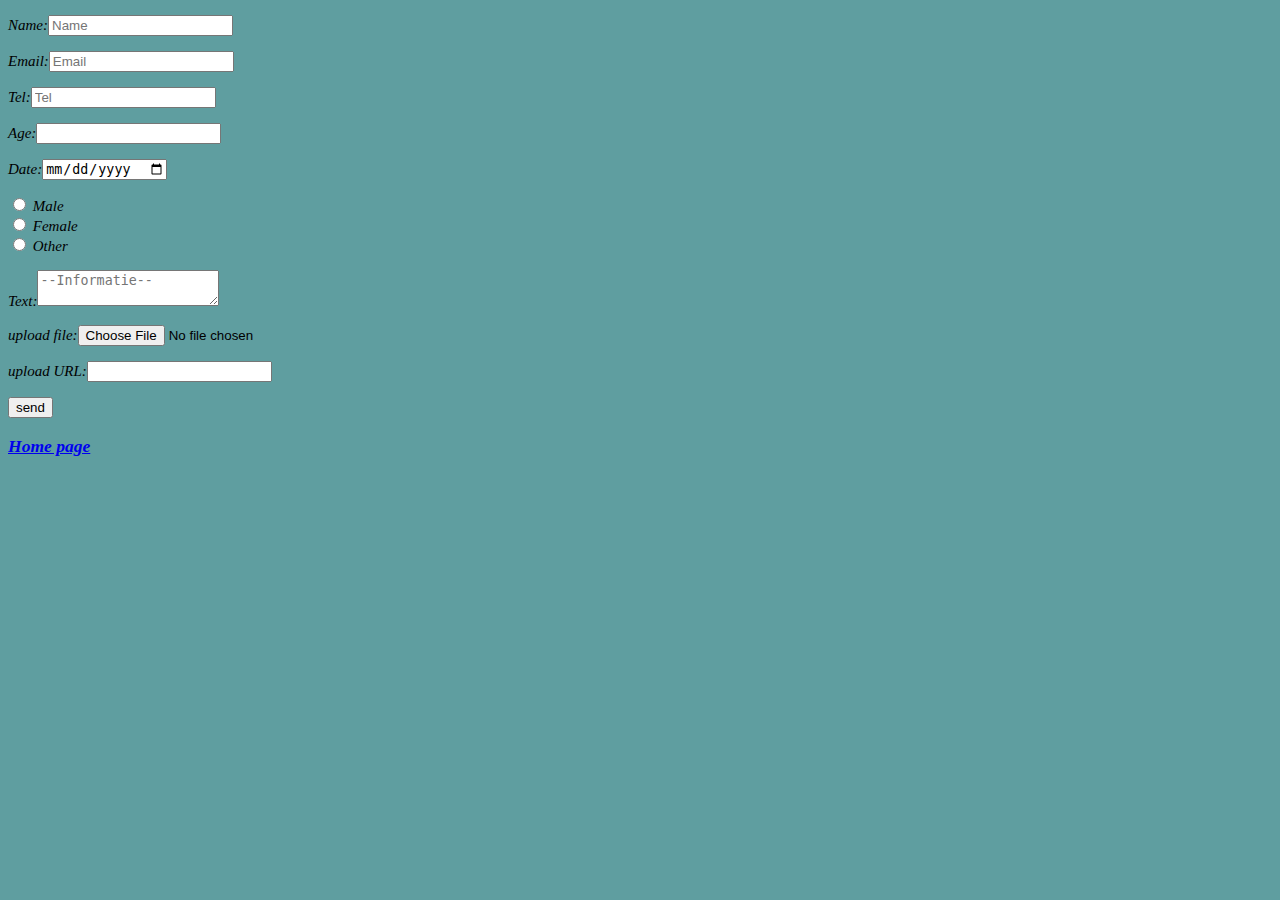
<file: contact.html>
<!DOCTYPE html>
<html lang="en">

<head>
  <title>contact</title>
  <link rel="stylesheet" type="text/css" href="styles.css">
</head>

<body class= "contact">
  <form name="contact" method="post" data-netlify="true">
    <p>
      <label> Name:<input type="text" name="name" placeholder="Name
        "/></label>
    </p>
    <p>
      <label>Email:<input type="email" name="email" placeholder="Email"/></label>
    </p>
    <p>
      <label>Tel:<input type="text" name="tel" placeholder="Tel
        "/></label>
    </p>
    <p>
      <label>Age:<input type="text" name="Age"/></label>
    </p>
    <p>
      <label> Date:<input type="date" name="date"/></label>
    </p>
    <p>
      <input type="radio" id="male" name="gender" value="male">
      <label for="male">Male</label><br>
      <input type="radio" id="female" name="gender" value="female">
      <label for="female">Female</label><br>
      <input type="radio" id="other" name="gender" value="other">
      <label for="other">Other</label>
    </p>
    <p>
      <label>Text:<textarea name="text" placeholder="--Informatie--"></textarea></label>
    </p>
    <p>
      <label>upload file:<input type="file" name="upload file" /></label>
    </p>
    <p>
      <label>upload URL:<input type="url" name="upload URL" /></label>
    </p>
    <p>
      <button type="submit">send</button>
      <a href="index.html "><h3>Home page</h3>
      </a>  
    </p>
  </form>
</body>

</html>
</file>
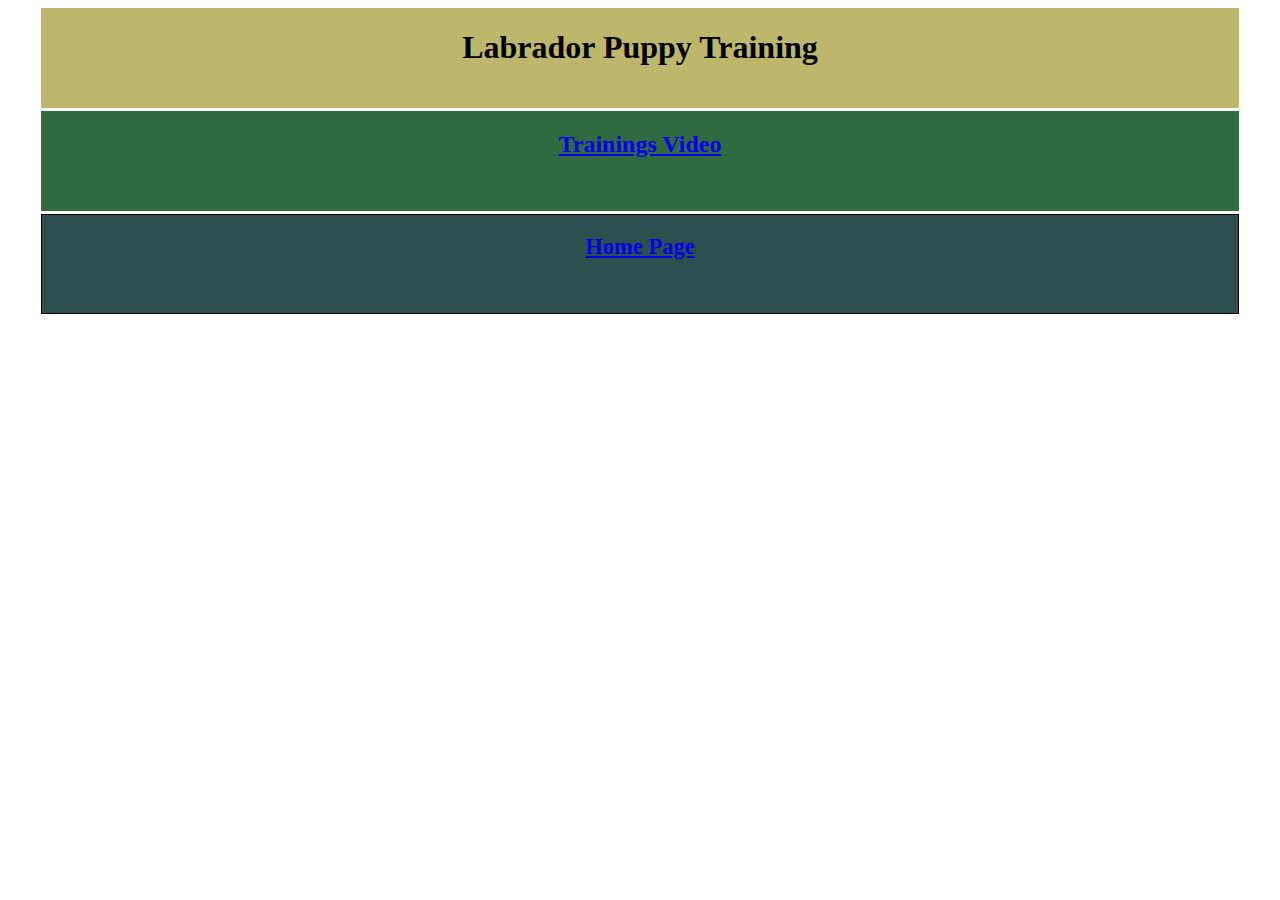
<file: training.html>
<!DOCTYPE html>
<html lang="en">

<head>
  <title>training</title>
  <link rel="stylesheet" type="text/css" href="styles.css">
</head>
<body>
  <div class="training">
<header class="head">  
  <h1>Labrador Puppy Training</h1>
</header>
  <main class="navv">
  <a href="https://youtu.be/wn5Fvf08ckY" target="_blank ">
    <h2>Trainings Video</h2>
  </a>
  </main>
<footer class="foot">
  <a href="index.html" ><h2>Home Page</h2>
  </a> 
</footer>
</div>
</body>
</html>
</file>
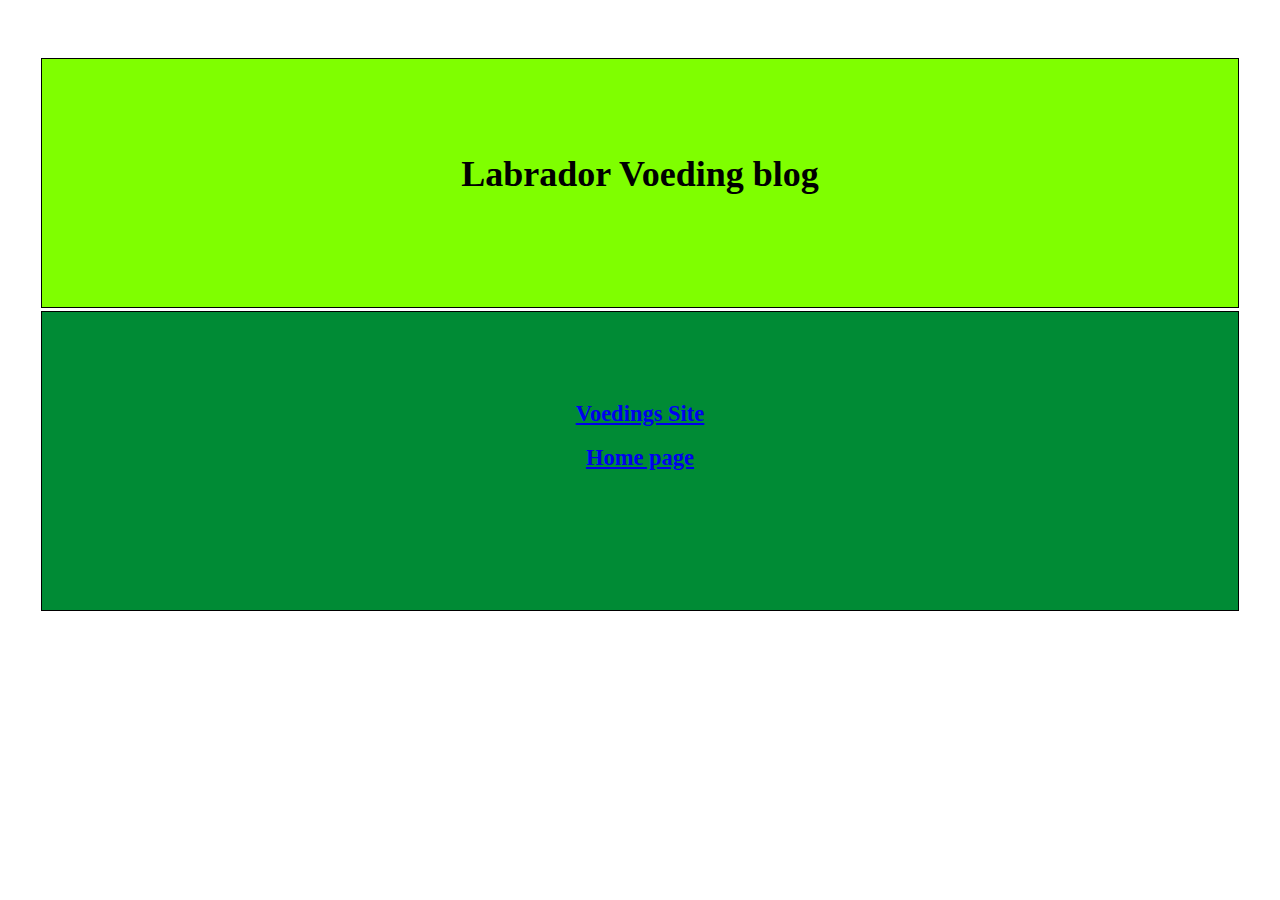
<file: voeding.html>
<!DOCTYPE html>
<html lang="en">

<head>
  <title>voedings</title>
  <link rel="stylesheet" type="text/css" href="styles.css">
</head>
  <div class="voeding">
<header class="top">
  <h1>Labrador Voeding blog</h1>
</header>
<footer class="bottom">
  <a href="https://www.barfplaats.nl/"><h2>
    Voedings Site</h2></a>
  <a href="index.html" ><h2>Home page</h2>
  </a>
</footer>
  </div>  
</html>
</file>
<file: styles.css>
.parent{
    display: grid;
    grid-gap: 3px;
    height: 1000px;
    grid-template-columns:30px 1fr 100px 30px;
    grid-template-rows:250px auto 50px;
    grid-template-areas: 
    ". header header ."
    ". main nav ."
    ". footer aside .";
}
.header{
    grid-area: header;
    background-image: url(Images/background\ pup.jpg);
    background-position: center;
    background-size: contain;
    display:flex;
    flex-direction:row;
    font-family: Cambria, Cochin, Georgia, Times, 'Times New Roman', serif;
    color: black;       
}    
main{
    grid-area: main; 
}
nav{
    grid-area: nav;
    background-color: yellowgreen;
    color:white;
}
aside{
    grid-area: aside;
    background-color: yellow;
    border: 1px solid black;
    font-size: 15px;
    text-align: center;
}
footer{
   grid-area: footer;
   background-color: yellow;
   border: 1px solid black;
   font-size: 15px;
   text-align: center;
}
.ul{
    list-style-type: none;
    margin:0;
    padding:0;
}
.training{
    text-align: center;
    display: grid;
    grid-gap: 3px;
    grid-template-columns:30px 1fr 30px;
    grid-template-rows:100px 100px 100px;
    grid-template-areas: 
    ". head ."
    ". navv ."
    ". foot .";
}
.head{
    grid-area: head;
    background-color: darkkhaki;  
}
.navv{
    grid-area: navv;
    background-color: rgb(47, 107, 62);    
}
.foot{
    grid-area: foot;
    background-color: darkslategray;   
}    
.voeding{
    text-align: center;
    display: grid;
    grid-gap: 3px;
    grid-template-columns:30px 1fr 30px;
    grid-template-rows:300px 300px;
    grid-template-areas: 
    ". top ."
    ". bottom .";
}
.top{
    grid-area: top;
    background-color: chartreuse;
    margin-top: 50px;
    border: 1px solid black;
    padding-top: 70px;
    font-size: 18px;
}
.bottom{
    grid-area: bottom;
    background-color: rgb(0, 139, 53);
    border: 1px solid black;
    padding-top: 70px; 
}
.contact{
    background-color: cadetblue;
    font-style: italic;
    font-size: 15px;
}  
.puppy{
    background: border-box;
}


/* media items*/
@media (min-width: 768px){
    .parent{
        grid-template-rows:300px 150px 1fr 50px;
        grid-template-columns:30px 1fr 120px 30px;
        grid-template-areas: 
        ". header header ."
        ". nav nav."
        ". main main ."
        ". footer aside .";        
  }   
}
@media (min-width: 1024px){
    .parent {
        grid-template-rows:300px 1fr 150px 50px;
        grid-template-columns:30px 1fr 1fr 30px;
        grid-template-areas: 
        ". header header ."
        ". main main."
        ". nav nav ."
        ". footer aside.";
    }
}
</file>
